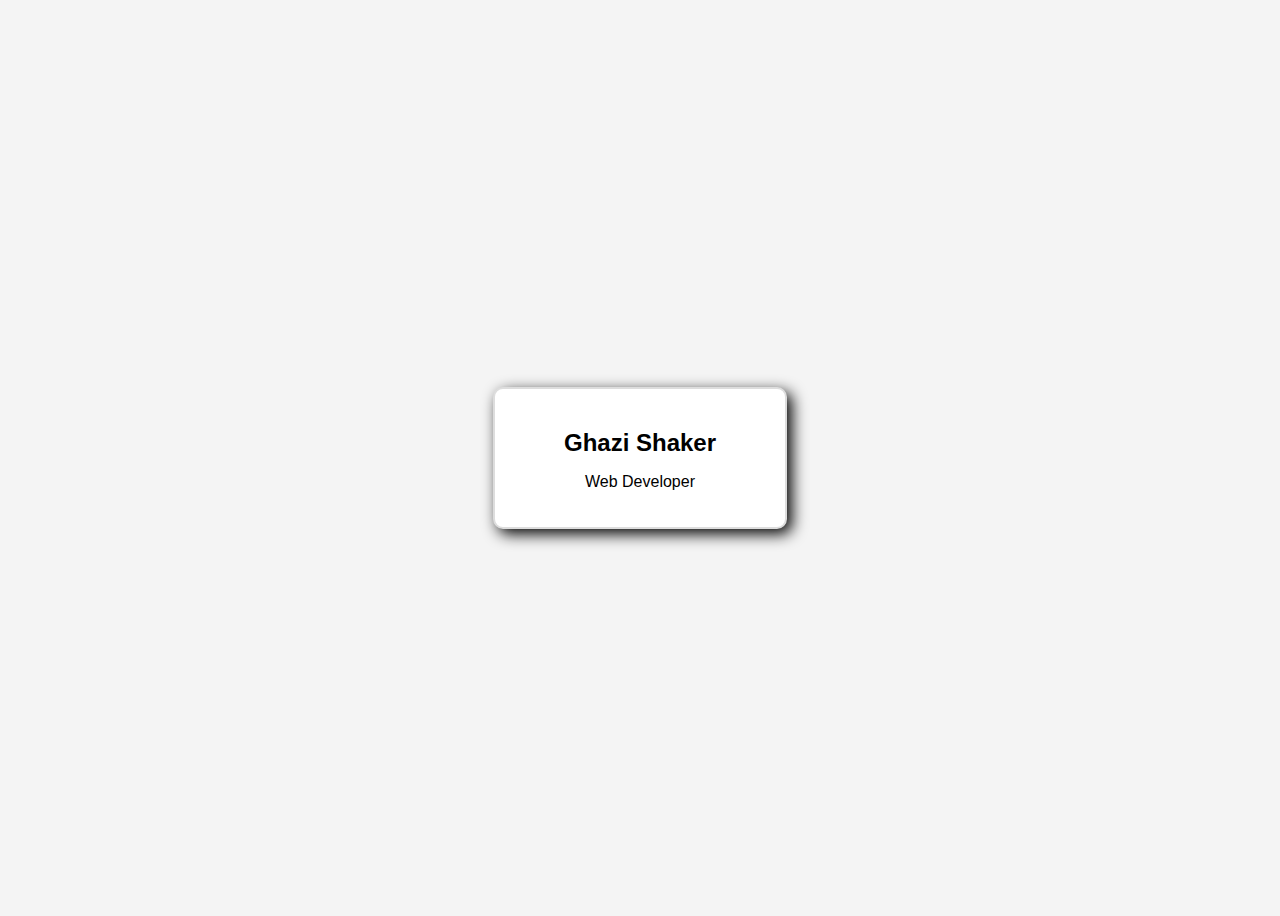
<file: index.html>
<!doctype html> 
<html lang="en">
    <head>
        <meta charset="UTF-8" />
        <meta name="viewport" content="width=device-width, initial scale=1.0" />
      <title>Profile Card</title>
      <link rel="stylesheet" href="styles.css" />
    </head>
    <body>
      <div class="card">
        <h2>Ghazi Shaker</h2>
        <p>Web Developer</p>
      </div> 
    </body>
</html>
</file>
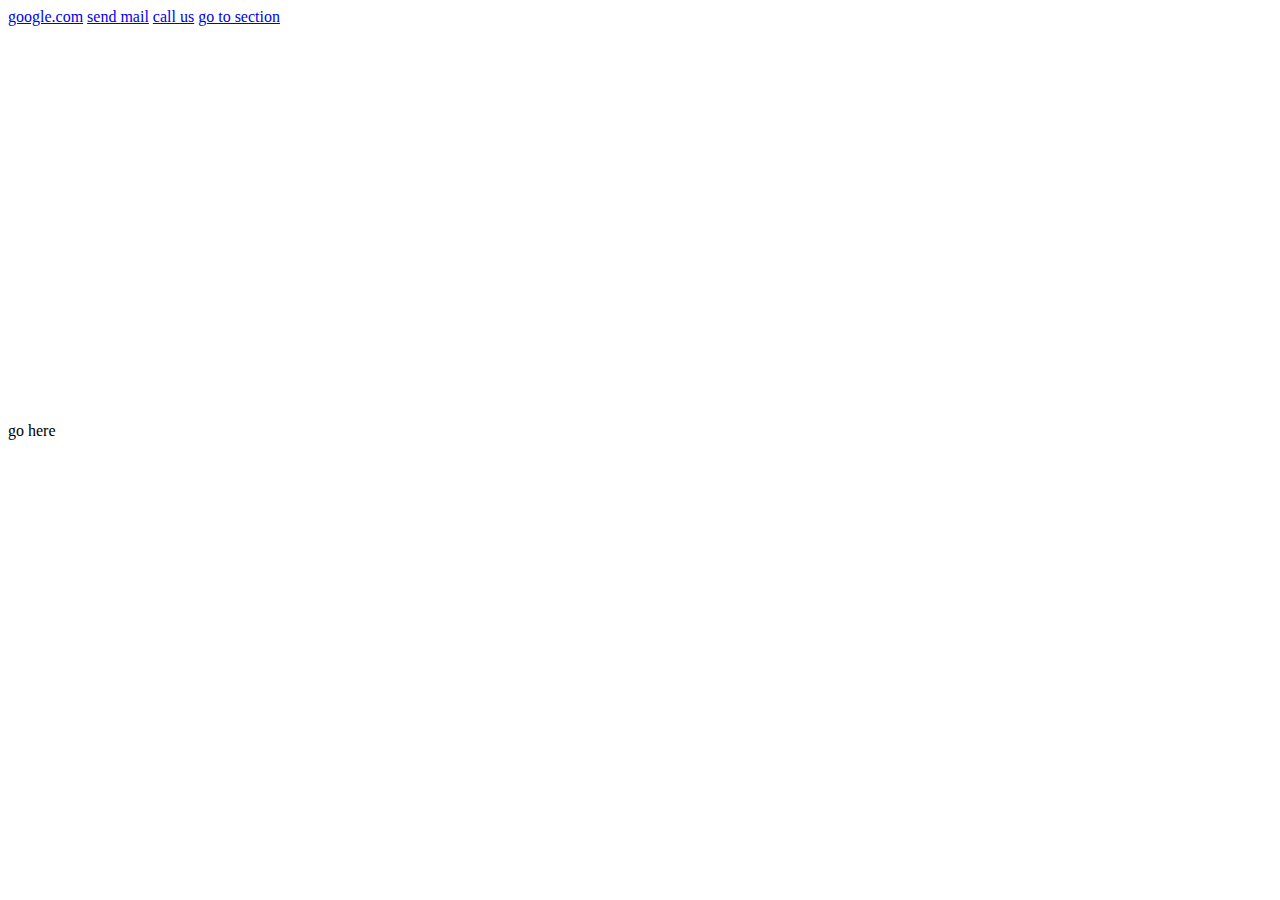
<file: anchor-tags-hyperlinks.html>
<!doctype html>
<a href="https://google.com" target="_blank">google.com</a>
<a href="mailto: gshaker37@gmail.com">send mail</a>
<a href="tel:+447557761268">call us</a>
<a href="#section">go to section</a>

<br />
<br />
<br />
<br />
<br />
<br />
<br />
<br />
<br />
<br />
<br />
<br />
<br />
<br />
<br />
<br />
<br />
<br />
<br />
<br />
<br />
<br />
<br />
<section id="section">go here</section>
</file>
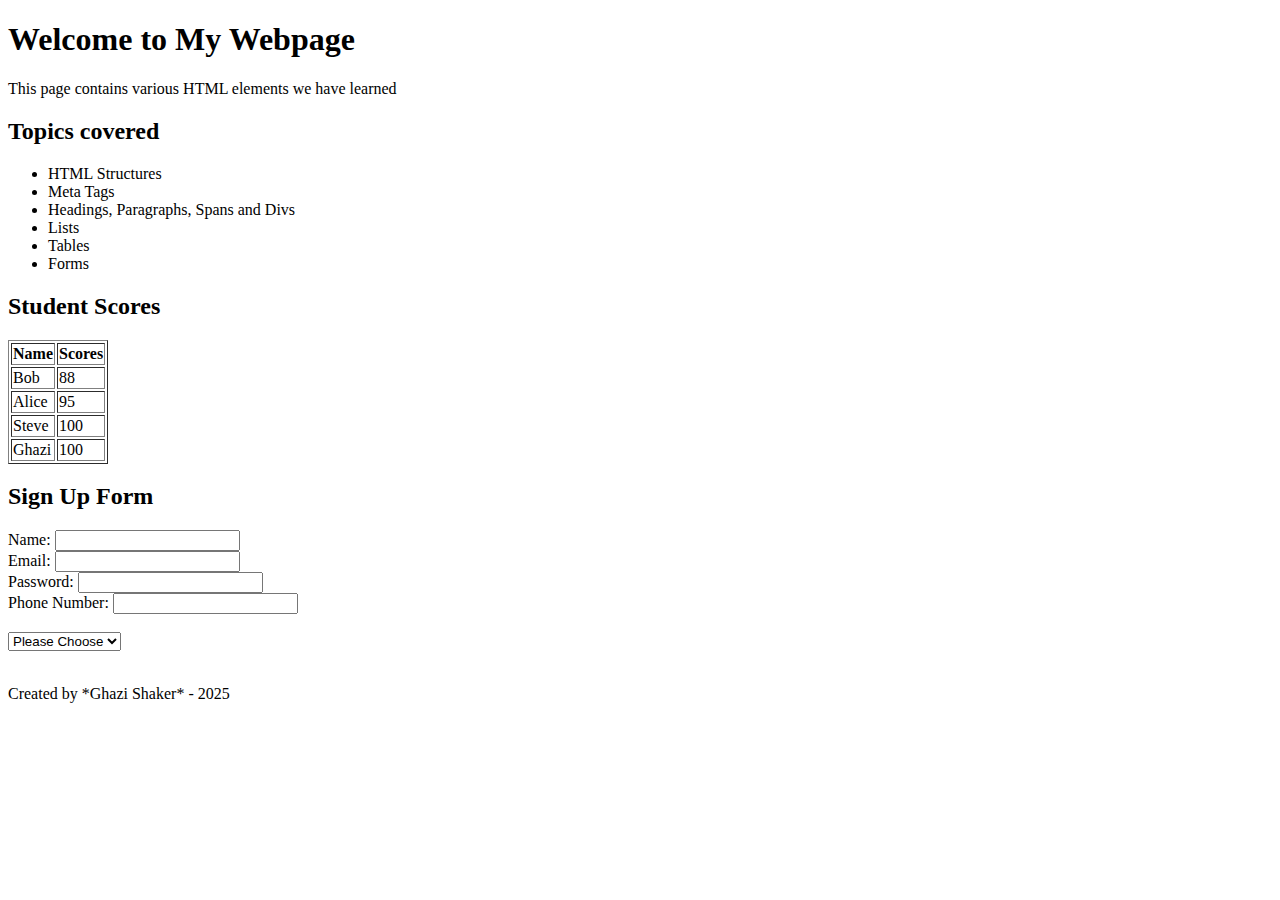
<file: Complete.html>
<!-- declares the document as HTML -->
<!doctype html>
<!-- this is the root element -->
<html lang="en">
    <!-- head tag includes meta data such as the title -->
    <head>
      <meta charset="UTF-8">
      <meta name="description" content="A fully structured HTML page">
      <title>My Complete Website</title>
    </head>
    <!-- body tag holds all visible content -->
    <body>
    <header>
        <h1>Welcome to My Webpage</h1>
        <p>This page contains various HTML elements we have learned</p>
    </header>
    <section>
        <h2>Topics covered</h2>
        <ul>
        <li>HTML Structures</li>
        <li>Meta Tags</li>
        <li>Headings, Paragraphs, Spans and Divs</li>
        <li>Lists</li>
        <li>Tables</li>
        <li>Forms</li>
      </ul>
    </section>
    <section>
        <h2>Student Scores</h2>
        <table border="1">
            <tr>
                <th>Name</th>
                <th>Scores</th>
            </tr>
            <tr>
                <td>Bob</td>
                <td>88</td>
            </tr>
            <tr>
                <td>Alice</td>
                <td>95</td>
            </tr>
            <tr>
                <td>Steve</td>
                <td>100</td>
            </tr>
            <tr>
                <td>Ghazi</td>
                <td>100</td>
            </tr>
        </table>
    </section>
    <section>
        <h2>Sign Up Form</h2>
        <form>
          <label for="name">Name:</label>
            <input type="text" id="name" required />
            <br />
            <label for="email">Email:</label>
            <input type="email" id="email" />
            <br />
            <label for="password">Password:</label>
            <input type="password" id="password" />
            <br />
            <label for="Phone Number">Phone Number:</label>
            <input type="phone number" id="Phone Number" />
            <br />
            <br />
            <select id="country">
                <option value="">Please Choose</option>
                <option value="USA">USA</option>
                <option value="Korea">Korea</option>
                <option value="Mexico">Mexico</option>
                <option value="UK">UK</option>
            </select>
            <br />
            <br />  
        </form>
    </section>
    <footer>
        <p>Created by *Ghazi Shaker* - 2025</p>
    </footer>
    </body>
</html>
</file>
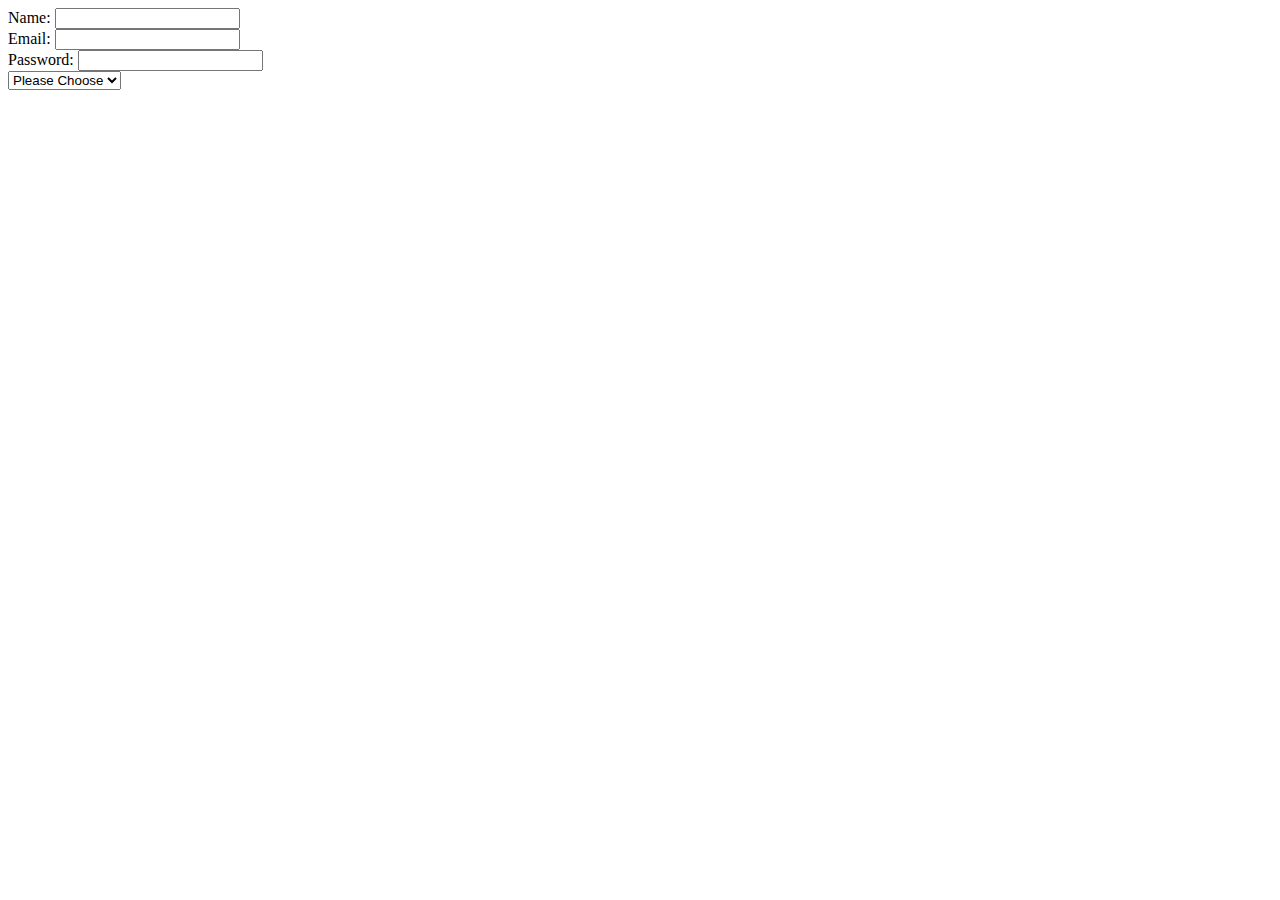
<file: Forms.html>
<!doctype html>
<html lang="en">
    <head>
        <meta charset="UTF-8" />
        <meta name="viewport" content="width=device-width, init" />
        <title>Forms</title>
    </head>
    <body>
        <form>
            <label for="name">Name:</label>
            <input type="text" id="name" required />
            <br />
            <label for="email">Email:</label>
            <input type="email" id="email" />
            <br />
            <label for="password">Password:</label>
            <input type="password" id="password" />
            <br />
            <select id="country">
                <option value="">Please Choose</option>
                <option value="USA">USA</option>
                <option value="Korea">Korea</option>
                <option value="Mexico">Mexico</option>
            </select>
            <br />
            <br />
        </form>
    </body>
</html>
</file>
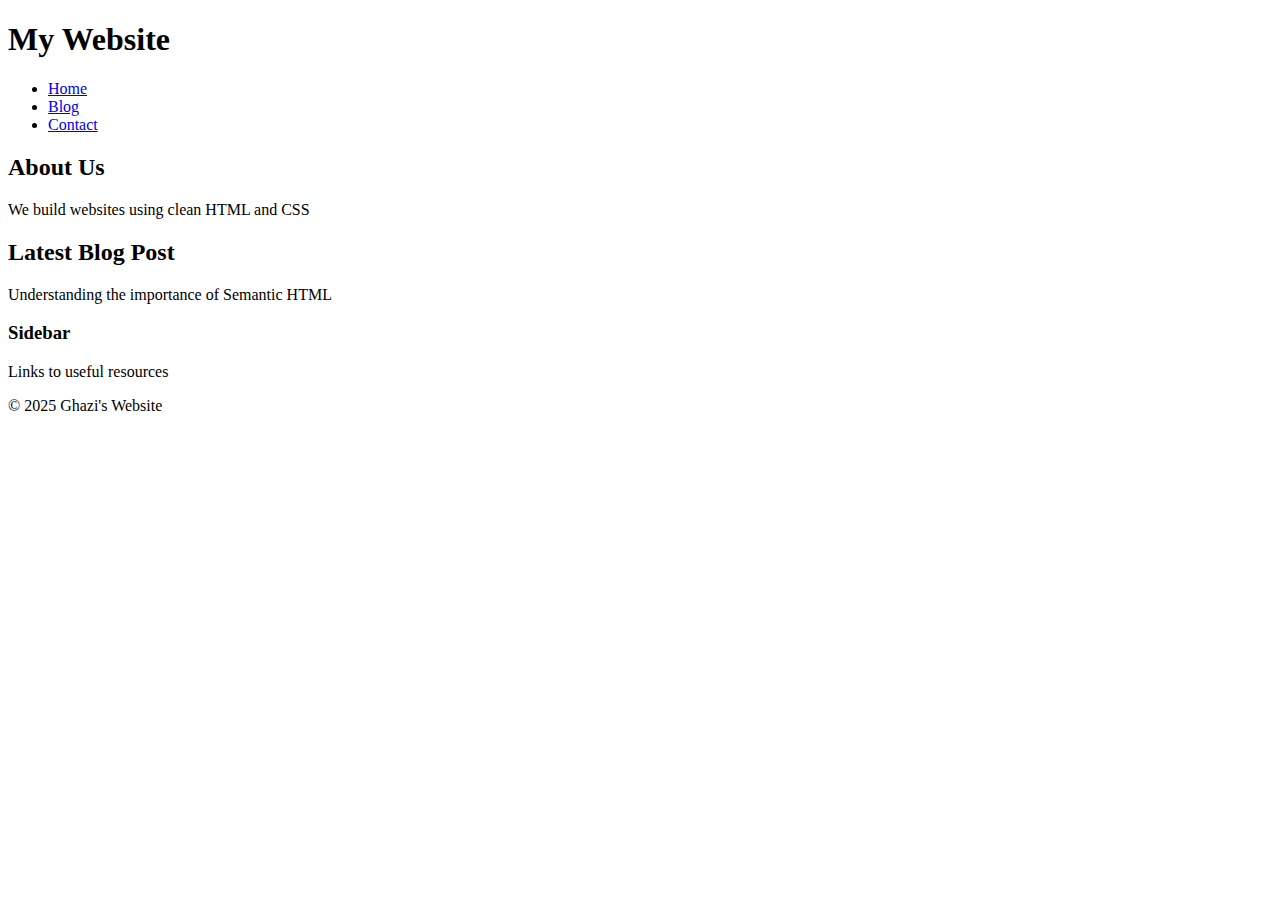
<file: Index 2.html>
<!doctype html>
<html lang="en">
    <head>
        <meta charset="UTF-8" />
        <meta name="viewport" content="width=device-width, initial-scale=1.0" />
        <title>Semantic HTML</title>
    </head>
    <body>
        <header>
            <h1>My Website</h1>
            <nav>
             <ul>
                <li><a href="#">Home</a></li>
                <li><a href="#">Blog</a></li>
                <li><a href="#">Contact</a></li>
             </ul>   
            </nav>
            <main>
                <section>
                    <h2>About Us</h2>
                    <p>We build websites using clean HTML and CSS</p>
                </section>
                <article>
                    <h2>Latest Blog Post</h2>
                    <p>Understanding the importance of Semantic HTML</p>
                </article>
                <aside>
                    <h3>Sidebar</h3>
                    <p>Links to useful resources</p>
                </aside>
            </main>
            <footer>
                <p>&copy; 2025 Ghazi's Website</p>
            </footer>
        </header>
    </body>
</html>
</file>
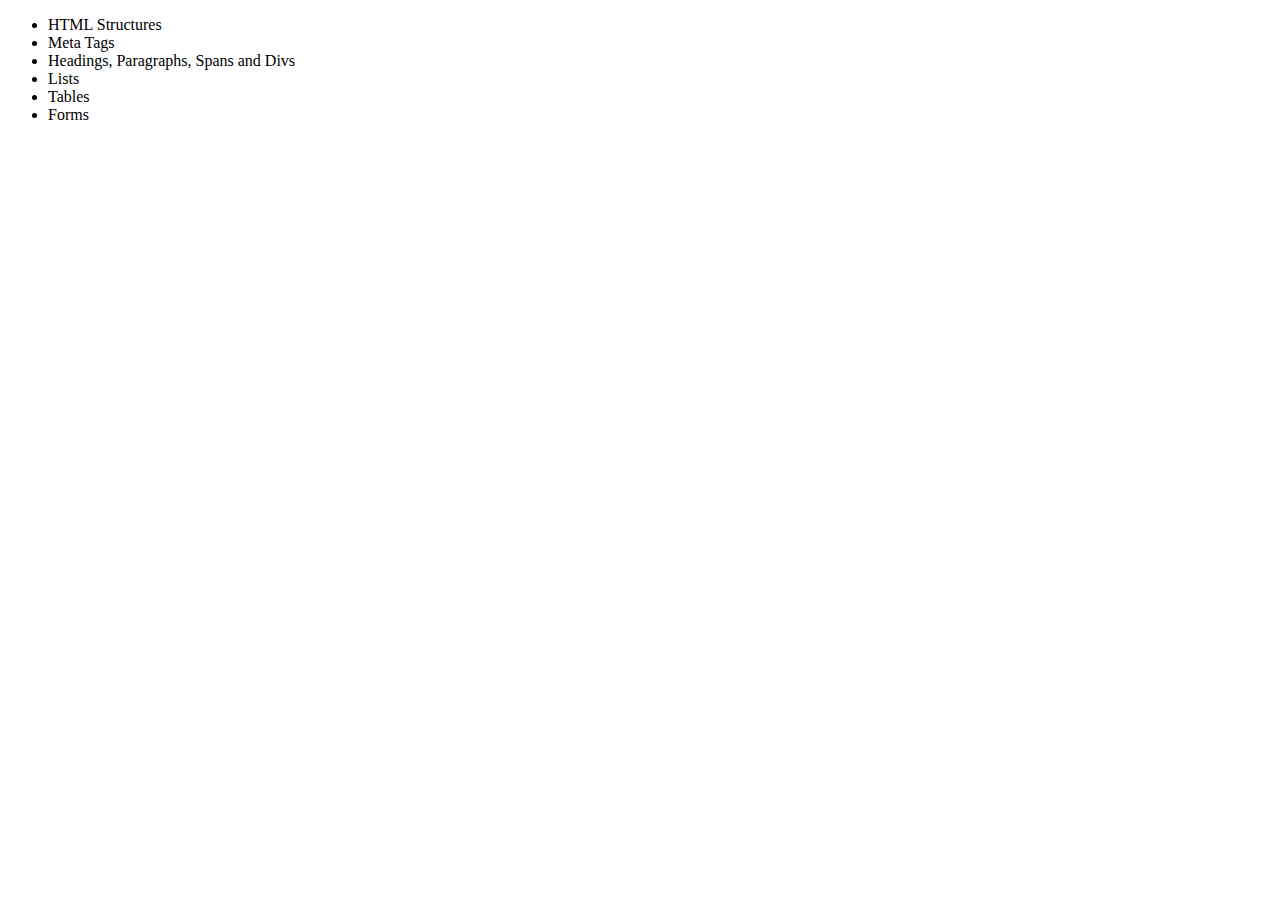
<file: Lists.html>
<!doctype html>
<html lang="en">
    <head>
        <meta charset="UTF-8" />
        <meta name="viewport" content="width=device-width, init" />
        <title>list</title>
    </head>
    <body>
      <ul>
        <li>HTML Structures</li>
        <li>Meta Tags</li>
        <li>Headings, Paragraphs, Spans and Divs</li>
        <li>Lists</li>
        <li>Tables</li>
        <li>Forms</li>
      </ul>
    </body>
</html>
</file>
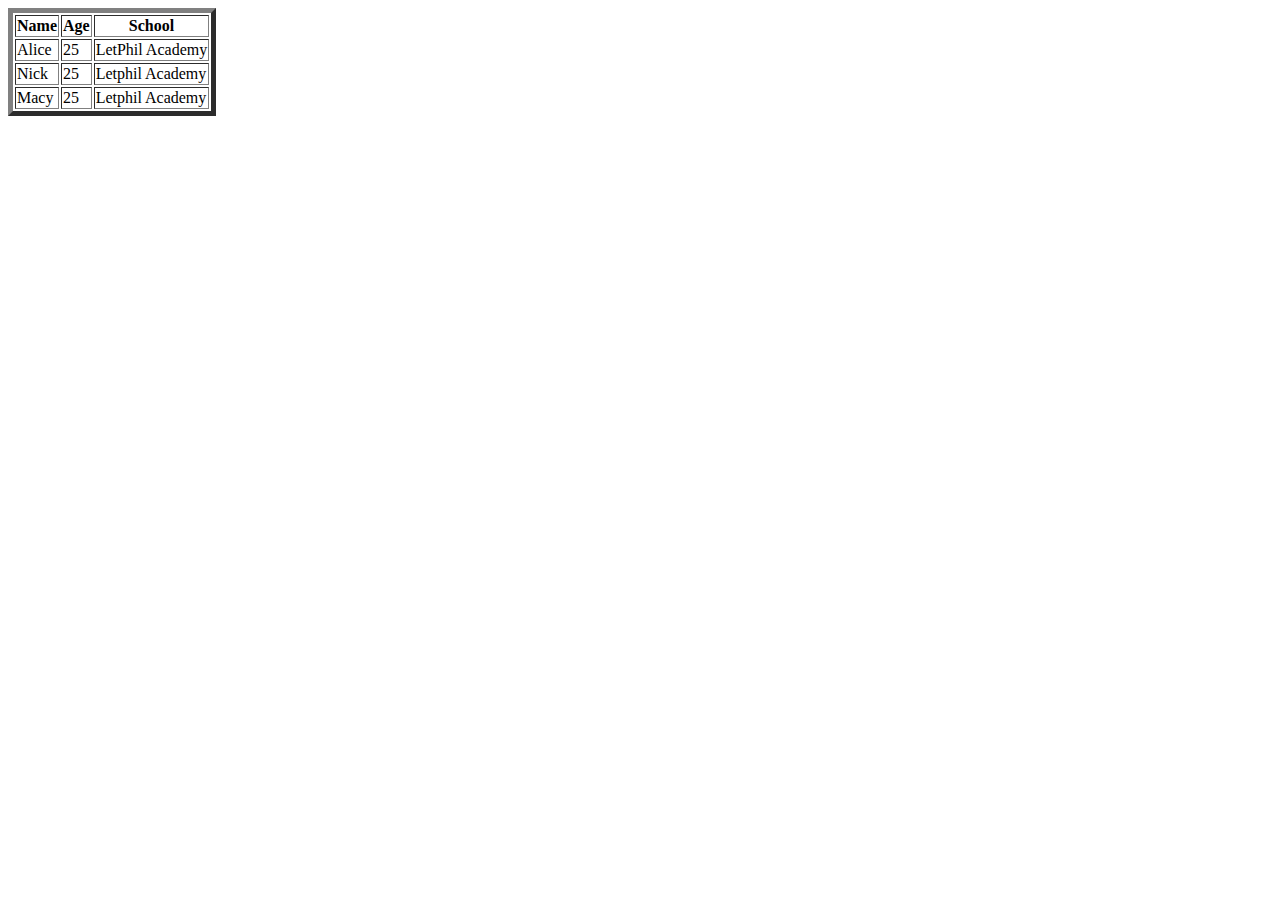
<file: Tables.html>
<!doctype html>
<html lang="en">
    <head>
        <meta charset="UTF-8" />
        <meta name="viewport" content="width=device-width, init" />
        <title>tables</title>
    </head>
    <body>
        <table border="5">
         <tr>
            <th>Name</th>
            <th>Age</th>
            <th>School</th>
         </tr>
         <tr>
            <td>Alice</td>
            <td>25</td>
            <td>LetPhil Academy</td>
         </tr>
         <tr>
            <td>Nick</td>
            <td>25</td>
            <td>Letphil Academy</td>
         </tr>
         <tr>
            <td>Macy</td>
            <td>25</td>
            <td>Letphil Academy</td>
         </tr>
        </table>
    </body>
    </html>
</file>
<file: styles.css>
body {
font-family: Arial, sans-serif;
background-color: #f4f4f4;
display: flex;
justify-content: center;
align-items: center;
height: 100vh;
}

.card {
    width: 250px;
    padding: 20px;
    background-color: white;
    border-radius: 10px;
    border: 2px solid #ddd;
    box-shadow: 5px 5px 15px rgba(0, 0, 0.2);
    text-align: center;
}

.card h2 {
    margin-bottom: 10px;
}
</file>
